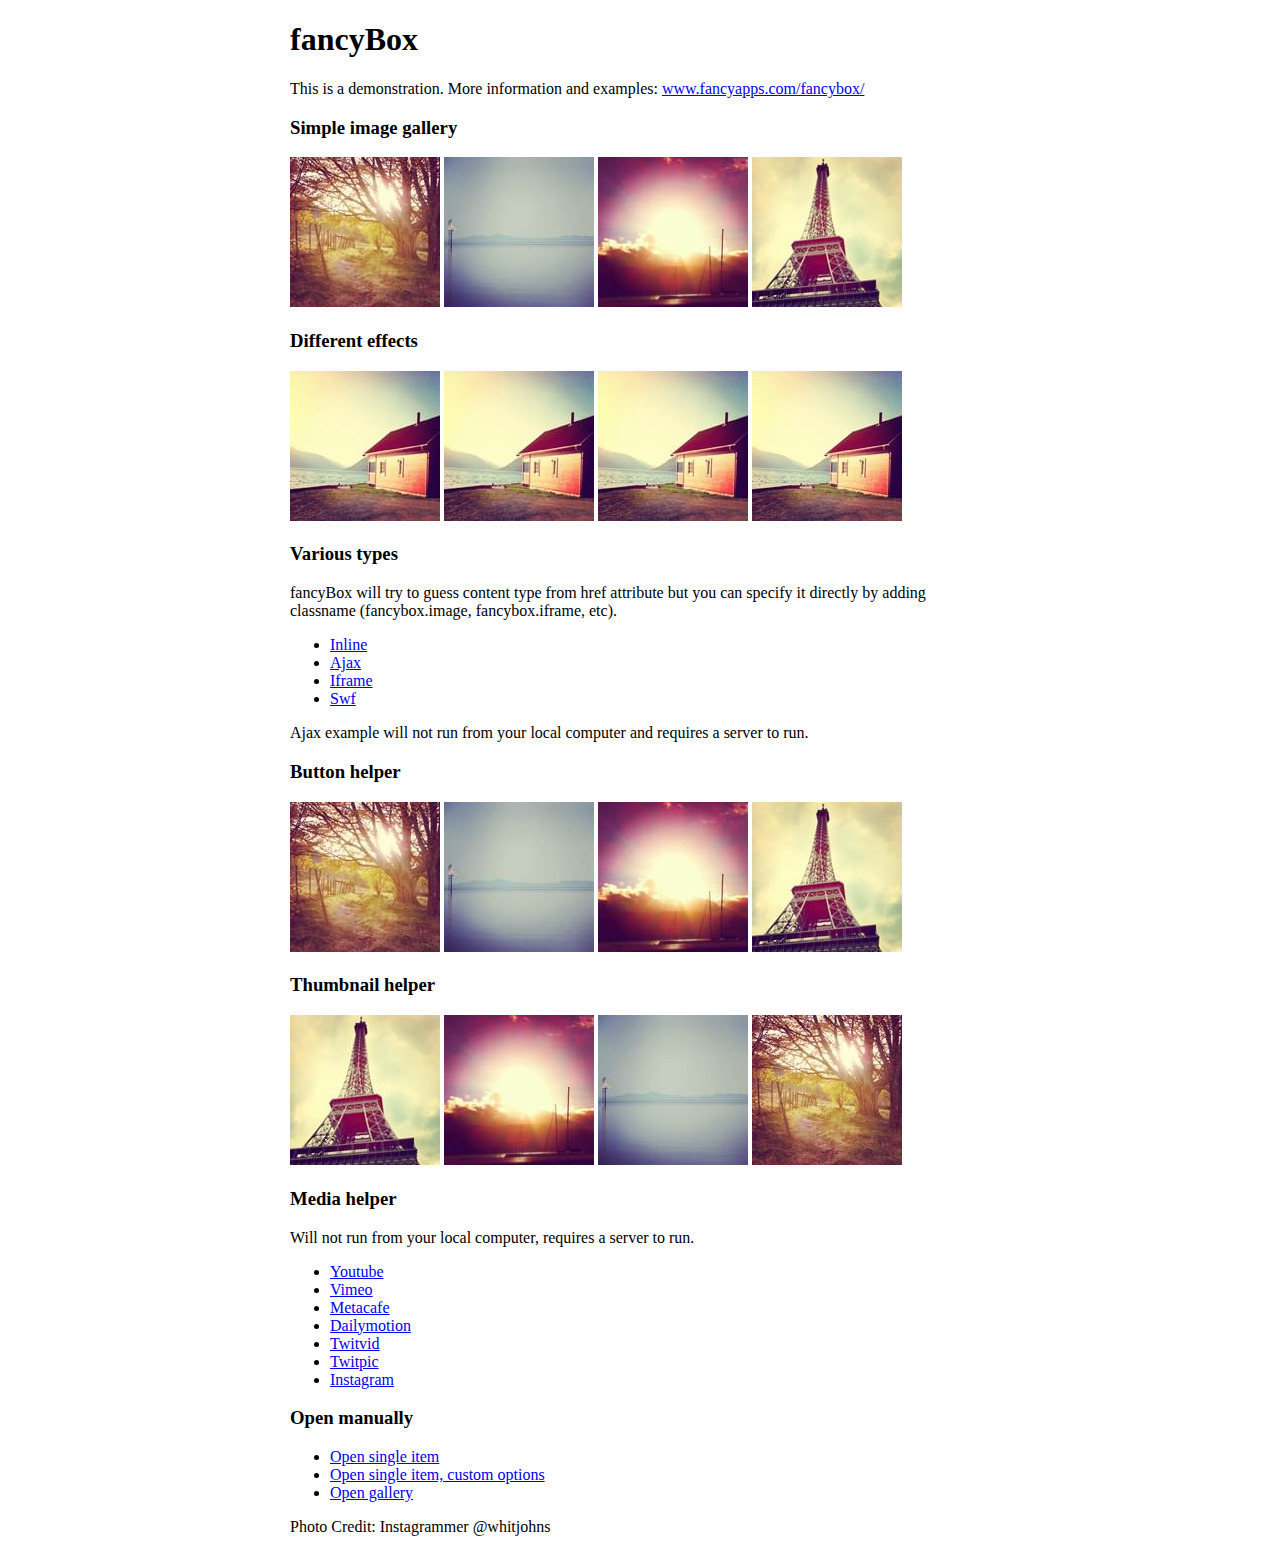
<file: app/components/fancybox/demo/index.html>
<!DOCTYPE html>
<html>
<head>
	<title>fancyBox - Fancy jQuery Lightbox Alternative | Demonstration</title>
	<meta http-equiv="Content-Type" content="text/html; charset=UTF-8" />

	<!-- Add jQuery library -->
	<script type="text/javascript" src="../lib/jquery-1.10.1.min.js"></script>

	<!-- Add mousewheel plugin (this is optional) -->
	<script type="text/javascript" src="../lib/jquery.mousewheel-3.0.6.pack.js"></script>

	<!-- Add fancyBox main JS and CSS files -->
	<script type="text/javascript" src="../source/jquery.fancybox.js?v=2.1.5"></script>
	<link rel="stylesheet" type="text/css" href="../source/jquery.fancybox.css?v=2.1.5" media="screen" />

	<!-- Add Button helper (this is optional) -->
	<link rel="stylesheet" type="text/css" href="../source/helpers/jquery.fancybox-buttons.css?v=1.0.5" />
	<script type="text/javascript" src="../source/helpers/jquery.fancybox-buttons.js?v=1.0.5"></script>

	<!-- Add Thumbnail helper (this is optional) -->
	<link rel="stylesheet" type="text/css" href="../source/helpers/jquery.fancybox-thumbs.css?v=1.0.7" />
	<script type="text/javascript" src="../source/helpers/jquery.fancybox-thumbs.js?v=1.0.7"></script>

	<!-- Add Media helper (this is optional) -->
	<script type="text/javascript" src="../source/helpers/jquery.fancybox-media.js?v=1.0.6"></script>

	<script type="text/javascript">
		$(document).ready(function() {
			/*
			 *  Simple image gallery. Uses default settings
			 */

			$('.fancybox').fancybox();

			/*
			 *  Different effects
			 */

			// Change title type, overlay closing speed
			$(".fancybox-effects-a").fancybox({
				helpers: {
					title : {
						type : 'outside'
					},
					overlay : {
						speedOut : 0
					}
				}
			});

			// Disable opening and closing animations, change title type
			$(".fancybox-effects-b").fancybox({
				openEffect  : 'none',
				closeEffect	: 'none',

				helpers : {
					title : {
						type : 'over'
					}
				}
			});

			// Set custom style, close if clicked, change title type and overlay color
			$(".fancybox-effects-c").fancybox({
				wrapCSS    : 'fancybox-custom',
				closeClick : true,

				openEffect : 'none',

				helpers : {
					title : {
						type : 'inside'
					},
					overlay : {
						css : {
							'background' : 'rgba(238,238,238,0.85)'
						}
					}
				}
			});

			// Remove padding, set opening and closing animations, close if clicked and disable overlay
			$(".fancybox-effects-d").fancybox({
				padding: 0,

				openEffect : 'elastic',
				openSpeed  : 150,

				closeEffect : 'elastic',
				closeSpeed  : 150,

				closeClick : true,

				helpers : {
					overlay : null
				}
			});

			/*
			 *  Button helper. Disable animations, hide close button, change title type and content
			 */

			$('.fancybox-buttons').fancybox({
				openEffect  : 'none',
				closeEffect : 'none',

				prevEffect : 'none',
				nextEffect : 'none',

				closeBtn  : false,

				helpers : {
					title : {
						type : 'inside'
					},
					buttons	: {}
				},

				afterLoad : function() {
					this.title = 'Image ' + (this.index + 1) + ' of ' + this.group.length + (this.title ? ' - ' + this.title : '');
				}
			});


			/*
			 *  Thumbnail helper. Disable animations, hide close button, arrows and slide to next gallery item if clicked
			 */

			$('.fancybox-thumbs').fancybox({
				prevEffect : 'none',
				nextEffect : 'none',

				closeBtn  : false,
				arrows    : false,
				nextClick : true,

				helpers : {
					thumbs : {
						width  : 50,
						height : 50
					}
				}
			});

			/*
			 *  Media helper. Group items, disable animations, hide arrows, enable media and button helpers.
			*/
			$('.fancybox-media')
				.attr('rel', 'media-gallery')
				.fancybox({
					openEffect : 'none',
					closeEffect : 'none',
					prevEffect : 'none',
					nextEffect : 'none',

					arrows : false,
					helpers : {
						media : {},
						buttons : {}
					}
				});

			/*
			 *  Open manually
			 */

			$("#fancybox-manual-a").click(function() {
				$.fancybox.open('1_b.jpg');
			});

			$("#fancybox-manual-b").click(function() {
				$.fancybox.open({
					href : 'iframe.html',
					type : 'iframe',
					padding : 5
				});
			});

			$("#fancybox-manual-c").click(function() {
				$.fancybox.open([
					{
						href : '1_b.jpg',
						title : 'My title'
					}, {
						href : '2_b.jpg',
						title : '2nd title'
					}, {
						href : '3_b.jpg'
					}
				], {
					helpers : {
						thumbs : {
							width: 75,
							height: 50
						}
					}
				});
			});


		});
	</script>
	<style type="text/css">
		.fancybox-custom .fancybox-skin {
			box-shadow: 0 0 50px #222;
		}

		body {
			max-width: 700px;
			margin: 0 auto;
		}
	</style>
</head>
<body>
	<h1>fancyBox</h1>

	<p>This is a demonstration. More information and examples: <a href="http://fancyapps.com/fancybox/">www.fancyapps.com/fancybox/</a></p>

	<h3>Simple image gallery</h3>
	<p>
		<a class="fancybox" href="1_b.jpg" data-fancybox-group="gallery" title="Lorem ipsum dolor sit amet"><img src="1_s.jpg" alt="" /></a>

		<a class="fancybox" href="2_b.jpg" data-fancybox-group="gallery" title="Etiam quis mi eu elit temp"><img src="2_s.jpg" alt="" /></a>

		<a class="fancybox" href="3_b.jpg" data-fancybox-group="gallery" title="Cras neque mi, semper leon"><img src="3_s.jpg" alt="" /></a>

		<a class="fancybox" href="4_b.jpg" data-fancybox-group="gallery" title="Sed vel sapien vel sem uno"><img src="4_s.jpg" alt="" /></a>
	</p>

	<h3>Different effects</h3>
	<p>
		<a class="fancybox-effects-a" href="5_b.jpg" title="Lorem ipsum dolor sit amet, consectetur adipiscing elit"><img src="5_s.jpg" alt="" /></a>

		<a class="fancybox-effects-b" href="5_b.jpg" title="Lorem ipsum dolor sit amet, consectetur adipiscing elit"><img src="5_s.jpg" alt="" /></a>

		<a class="fancybox-effects-c" href="5_b.jpg" title="Lorem ipsum dolor sit amet, consectetur adipiscing elit"><img src="5_s.jpg" alt="" /></a>

		<a class="fancybox-effects-d" href="5_b.jpg" title="Lorem ipsum dolor sit amet, consectetur adipiscing elit"><img src="5_s.jpg" alt="" /></a>
	</p>

	<h3>Various types</h3>
	<p>
		fancyBox will try to guess content type from href attribute but you can specify it directly by adding classname (fancybox.image, fancybox.iframe, etc).
	</p>
	<ul>
		<li><a class="fancybox" href="#inline1" title="Lorem ipsum dolor sit amet">Inline</a></li>
		<li><a class="fancybox fancybox.ajax" href="ajax.txt">Ajax</a></li>
		<li><a class="fancybox fancybox.iframe" href="iframe.html">Iframe</a></li>
		<li><a class="fancybox" href="http://www.adobe.com/jp/events/cs3_web_edition_tour/swfs/perform.swf">Swf</a></li>
	</ul>

	<div id="inline1" style="width:400px;display: none;">
		<h3>Etiam quis mi eu elit</h3>
		<p>
			Lorem ipsum dolor sit amet, consectetur adipiscing elit. Etiam quis mi eu elit tempor facilisis id et neque. Nulla sit amet sem sapien. Vestibulum imperdiet porta ante ac ornare. Nulla et lorem eu nibh adipiscing ultricies nec at lacus. Cras laoreet ultricies sem, at blandit mi eleifend aliquam. Nunc enim ipsum, vehicula non pretium varius, cursus ac tortor. Vivamus fringilla congue laoreet. Quisque ultrices sodales orci, quis rhoncus justo auctor in. Phasellus dui eros, bibendum eu feugiat ornare, faucibus eu mi. Nunc aliquet tempus sem, id aliquam diam varius ac. Maecenas nisl nunc, molestie vitae eleifend vel, iaculis sed magna. Aenean tempus lacus vitae orci posuere porttitor eget non felis. Donec lectus elit, aliquam nec eleifend sit amet, vestibulum sed nunc.
		</p>
	</div>

	<p>
		Ajax example will not run from your local computer and requires a server to run.
	</p>

	<h3>Button helper</h3>
	<p>
		<a class="fancybox-buttons" data-fancybox-group="button" href="1_b.jpg"><img src="1_s.jpg" alt="" /></a>

		<a class="fancybox-buttons" data-fancybox-group="button" href="2_b.jpg"><img src="2_s.jpg" alt="" /></a>

		<a class="fancybox-buttons" data-fancybox-group="button" href="3_b.jpg"><img src="3_s.jpg" alt="" /></a>

		<a class="fancybox-buttons" data-fancybox-group="button" href="4_b.jpg"><img src="4_s.jpg" alt="" /></a>
	</p>

	<h3>Thumbnail helper</h3>
	<p>
		<a class="fancybox-thumbs" data-fancybox-group="thumb" href="4_b.jpg"><img src="4_s.jpg" alt="" /></a>

		<a class="fancybox-thumbs" data-fancybox-group="thumb" href="3_b.jpg"><img src="3_s.jpg" alt="" /></a>

		<a class="fancybox-thumbs" data-fancybox-group="thumb" href="2_b.jpg"><img src="2_s.jpg" alt="" /></a>

		<a class="fancybox-thumbs" data-fancybox-group="thumb" href="1_b.jpg"><img src="1_s.jpg" alt="" /></a>
	</p>

	<h3>Media helper</h3>
	<p>
		Will not run from your local computer, requires a server to run.
	</p>

	<ul>
		<li><a class="fancybox-media" href="http://www.youtube.com/watch?v=opj24KnzrWo">Youtube</a></li>
		<li><a class="fancybox-media" href="http://vimeo.com/47480346">Vimeo</a></li>
		<li><a class="fancybox-media" href="http://www.metacafe.com/watch/7635964/">Metacafe</a></li>
		<li><a class="fancybox-media" href="http://www.dailymotion.com/video/xoeylt_electric-guest-this-head-i-hold_music">Dailymotion</a></li>
		<li><a class="fancybox-media" href="http://twitvid.com/QY7MD">Twitvid</a></li>
		<li><a class="fancybox-media" href="http://twitpic.com/7p93st">Twitpic</a></li>
		<li><a class="fancybox-media" href="http://instagr.am/p/IejkuUGxQn">Instagram</a></li>
	</ul>

	<h3>Open manually</h3>
	<ul>
		<li><a id="fancybox-manual-a" href="javascript:;">Open single item</a></li>
		<li><a id="fancybox-manual-b" href="javascript:;">Open single item, custom options</a></li>
		<li><a id="fancybox-manual-c" href="javascript:;">Open gallery</a></li>
	</ul>

	<p>
		Photo Credit: Instagrammer @whitjohns
	</p>
</body>
</html>
</file>
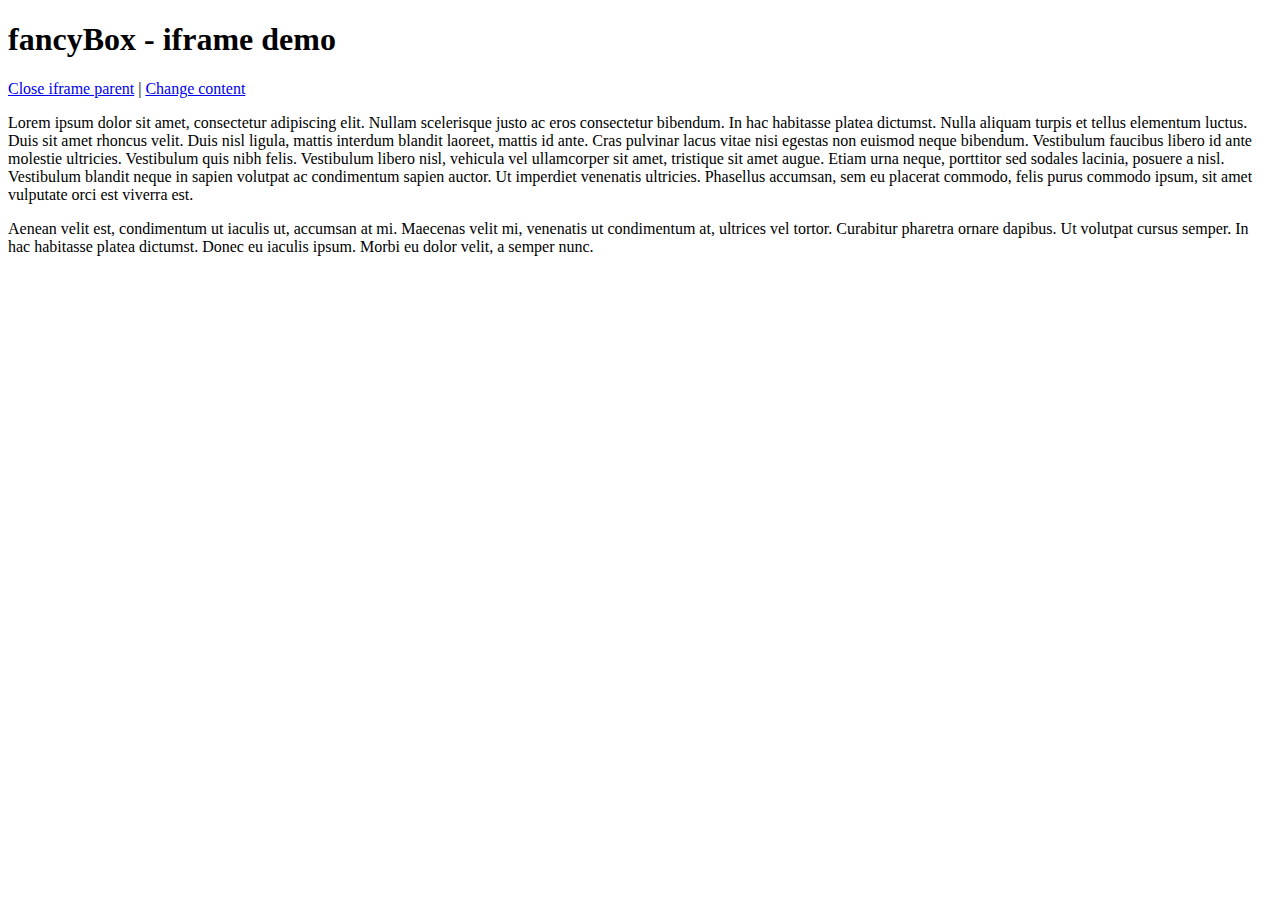
<file: app/components/fancybox/demo/iframe.html>
<!DOCTYPE html>
<html>
<head>
	<title>fancyBox - iframe demo</title>
	<meta http-equiv="Content-Type" content="text/html; charset=UTF-8" />
</head>
<body>
	<h1>fancyBox - iframe demo</h1>

	<p>
		<a href="javascript:parent.jQuery.fancybox.close();">Close iframe parent</a>

		|

		<a href="javascript:parent.jQuery.fancybox.open({href : '1_b.jpg', title : 'My title'});">Change content</a>
	</p>

	<p>
		Lorem ipsum dolor sit amet, consectetur adipiscing elit. Nullam scelerisque justo ac eros consectetur bibendum. In hac habitasse platea dictumst. Nulla aliquam turpis et tellus elementum luctus. Duis sit amet rhoncus velit. Duis nisl ligula, mattis interdum blandit laoreet, mattis id ante. Cras pulvinar lacus vitae nisi egestas non euismod neque bibendum. Vestibulum faucibus libero id ante molestie ultricies. Vestibulum quis nibh felis. Vestibulum libero nisl, vehicula vel ullamcorper sit amet, tristique sit amet augue. Etiam urna neque, porttitor sed sodales lacinia, posuere a nisl. Vestibulum blandit neque in sapien volutpat ac condimentum sapien auctor. Ut imperdiet venenatis ultricies. Phasellus accumsan, sem eu placerat commodo, felis purus commodo ipsum, sit amet vulputate orci est viverra est.
	</p>

	<p>
		Aenean velit est, condimentum ut iaculis ut, accumsan at mi. Maecenas velit mi, venenatis ut condimentum at, ultrices vel tortor. Curabitur pharetra ornare dapibus. Ut volutpat cursus semper. In hac habitasse platea dictumst. Donec eu iaculis ipsum. Morbi eu dolor velit, a semper nunc.
	</p>
</body>
</html>
</file>
